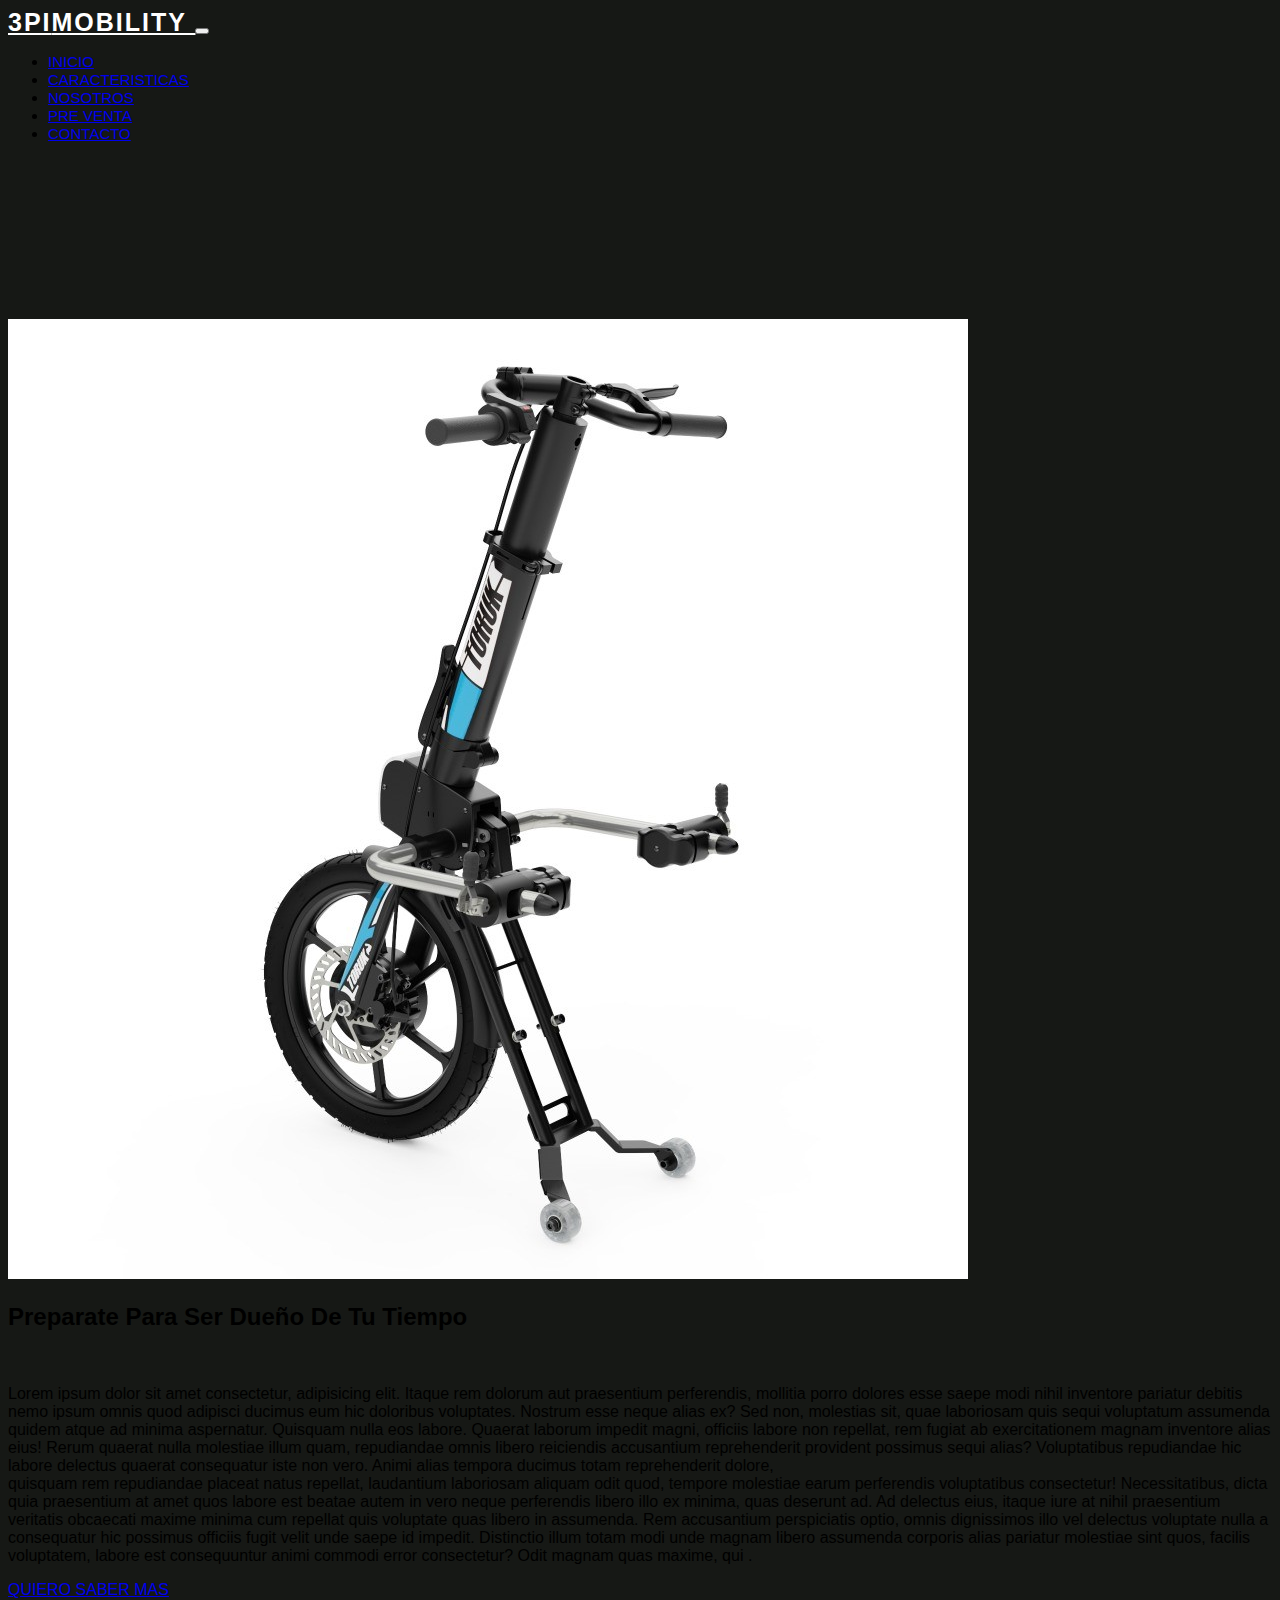
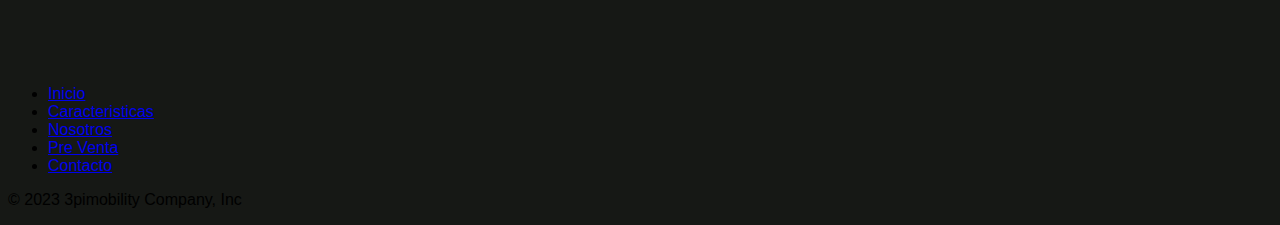
<file: 3pi/caracteristicas.html>
<!DOCTYPE html>
<html lang="es">
<head>
    <meta charset="UTF-8">
    <meta http-equiv="X-UA-Compatible" content="IE=edge">
    <meta name="viewport" content="width=device-width, initial-scale=1.0">
    <title>3pimobility</title>
    <!-- bootstrap -->
  <link href="https://cdn.jsdelivr.net/npm/bootstrap@5.3.0-alpha1/dist/css/bootstrap.min.css" rel="stylesheet"
  integrity="sha384-GLhlTQ8iRABdZLl6O3oVMWSktQOp6b7In1Zl3/Jr59b6EGGoI1aFkw7cmDA6j6gD" crossorigin="anonymous">
<!-- fin de bootstrap -->
<!-- mi css -->
<link rel="stylesheet" href="../css/estilo.css">
<!-- fin de mi css -->
</head>
<body>
      <!-- LOGO -->
  <nav class="navbar navbar-expand-lg navbar-dark bg-dark fixed-top">
    <div class="container ">
      <a href="../index.html" class="navbar-brand"> <span class="text-primary">3PI</span>MOBILITY </a>
      <button class="navbar-toggler" type="button" data-bs-toggle="collapse" data-bs-target="#navbarS"
        aria-controls="navbarS" aria-expanded="false" aria-label="Toggle-navigation">
        <!-- FIN DE LOGO -->

        <!-- NAVBAR -->
        <span class="navbar-toggler-icon"></span>
      </button>
      <div class="collapse navbar-collapse" id="navbarS">
        <ul class="navbar-nav ms-auto mb-2 mb-lg-0">
          <li class="nav-item">
            <a href="../index.html" class="nav-link"> INICIO</a>
          </li>
          <li class="nav-item">
            <a href="caracteristicas.html" class="nav-link"> CARACTERISTICAS</a>
          </li>
          <li class="nav-item">
            <a href="nosotros.html" class="nav-link"> NOSOTROS</a>
          </li>
          <li class="nav-item">
            <a href="preventa.html" class="nav-link"> PRE VENTA</a>
          </li>
          <li class="nav-item">
            <a href="contacto.html" class="nav-link"> CONTACTO</a>
          </li>
        </ul>
      </div>
    </div>
  </nav>
  <!-- CARACTERISTICAS -->
    <section class="about section-padding"> 
        <div class="container">
            <div class="row">
                <div class="col-lg-4 col-md-12 col-12">
                    <div class="about-img">
                        <img src="../img/torukEcopia.jpeg" class="img-fluid"  alt="">
                    </div>
                </div>
                <div class="col-lg-8 col-md-12 col-12 ps-lg-5 mt-md-5">
                    <div class="about-text text-white text-center">
                        <h2>Preparate Para Ser Dueño De Tu Tiempo</h2>
                        <br>
                        <p>Lorem ipsum dolor sit amet consectetur, adipisicing elit. Itaque rem dolorum aut praesentium perferendis, mollitia porro dolores esse saepe modi nihil inventore pariatur debitis nemo ipsum omnis quod adipisci ducimus eum hic doloribus voluptates. Nostrum esse neque alias ex? Sed non, molestias sit, quae laboriosam quis sequi voluptatum assumenda quidem atque ad minima aspernatur. Quisquam nulla eos labore. Quaerat laborum impedit magni, officiis labore non repellat, rem fugiat ab exercitationem magnam inventore alias eius! Rerum quaerat nulla molestiae illum quam, repudiandae omnis libero reiciendis accusantium reprehenderit provident possimus sequi alias? Voluptatibus repudiandae hic labore delectus quaerat consequatur iste non vero. Animi alias tempora ducimus totam reprehenderit dolore, <br> quisquam rem repudiandae placeat natus repellat, laudantium laboriosam aliquam odit quod, tempore molestiae earum perferendis voluptatibus consectetur! Necessitatibus, dicta quia praesentium at amet quos labore est beatae autem in vero neque perferendis libero illo ex minima, quas deserunt ad. Ad delectus eius, itaque iure at nihil praesentium veritatis obcaecati maxime minima cum repellat quis voluptate quas libero in assumenda. Rem accusantium perspiciatis optio, omnis dignissimos illo vel delectus voluptate nulla a consequatur hic possimus officiis fugit velit unde saepe id impedit. Distinctio illum totam modi unde magnam libero assumenda corporis alias pariatur molestiae sint quos, facilis voluptatem, labore est consequuntur animi commodi error consectetur? Odit magnam quas maxime, qui .</p>
                        <a href="nosotros.html" class="btn btn-primary m-2">QUIERO SABER MAS</a>
                    </div>

                </div>
            </div>
        </div>
    </section>
    <!-- FIN DE CARACTERISTICAS -->
    <!-- FOOTER -->
  
    <div class="container">
      <footer class="py-3 my-4 text-white footercolor">
        <ul class="nav justify-content-center border-bottom pb-3 mb-3">
          <li class="nav-item"><a href="../index.html" class="nav-link px-2 text-muted">Inicio</a></li>
          <li class="nav-item"><a href="caracteristicas.html" class="nav-link px-2 text-muted">Caracteristicas</a></li>
          <li class="nav-item"><a href="nosotros.html" class="nav-link px-2 text-muted">Nosotros</a></li>
          <li class="nav-item"><a href="preventa.html" class="nav-link px-2 text-muted">Pre Venta</a></li>
          <li class="nav-item"><a href="contacto.html" class="nav-link px-2 text-muted">Contacto</a></li>
        </ul>
        <p class="text-center text-muted text-white">&copy; 2023 3pimobility Company, Inc</p>
      </footer>
    </div>
      
    <!-- FIN DE FOOTER -->

  
  <script src="https://cdn.jsdelivr.net/npm/bootstrap@5.3.0-alpha1/dist/js/bootstrap.bundle.min.js"
    integrity="sha384-w76AqPfDkMBDXo30jS1Sgez6pr3x5MlQ1ZAGC+nuZB+EYdgRZgiwxhTBTkF7CXvN"
    crossorigin="anonymous"></script>
</body>
</html>
</file>
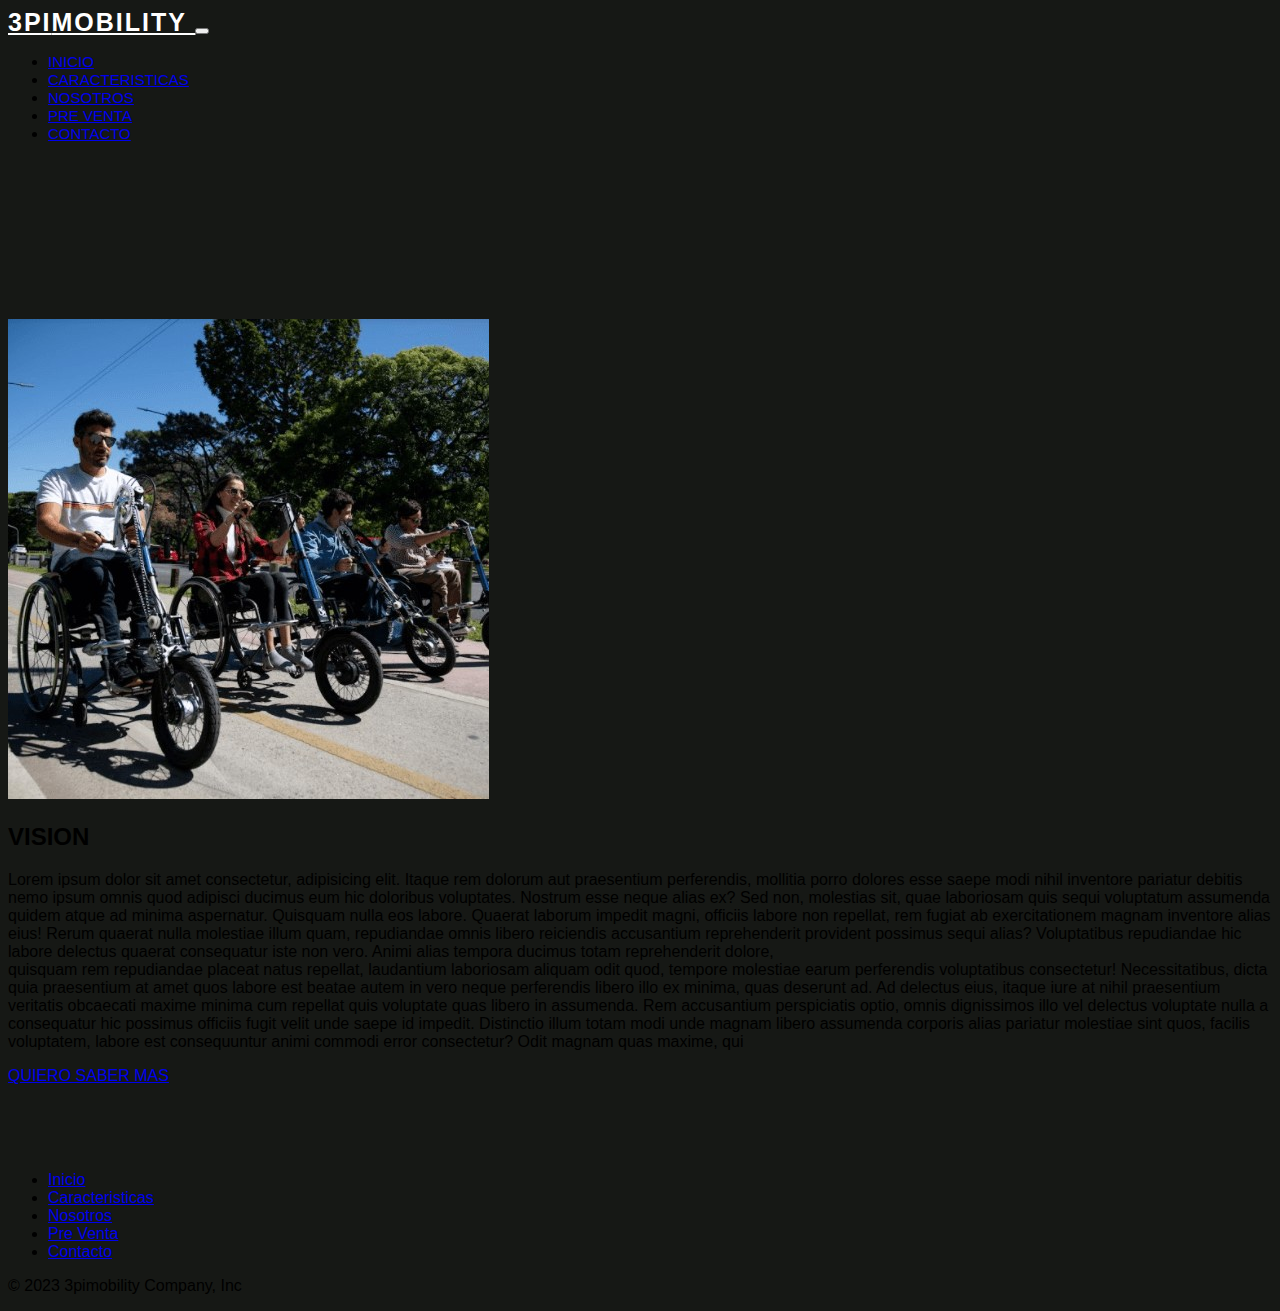
<file: 3pi/nosotros.html>
<!DOCTYPE html>
<html lang="es">

<head>
    <meta charset="UTF-8">
    <meta http-equiv="X-UA-Compatible" content="IE=edge">
    <meta name="viewport" content="width=device-width, initial-scale=1.0">
    <title>3pimobility</title>
    <!-- bootstrap -->
    <link href="https://cdn.jsdelivr.net/npm/bootstrap@5.3.0-alpha1/dist/css/bootstrap.min.css" rel="stylesheet"
        integrity="sha384-GLhlTQ8iRABdZLl6O3oVMWSktQOp6b7In1Zl3/Jr59b6EGGoI1aFkw7cmDA6j6gD" crossorigin="anonymous">
    <!-- fin de bootstrap -->
    <!-- mi css -->
    <link rel="stylesheet" href="../css/estilo.css">
    <!-- fin de mi css -->
</head>

<body>
    <!-- LOGO -->
    <nav class="navbar navbar-expand-lg navbar-dark bg-dark fixed-top">
        <div class="container">
            <a href="../index.html" class="navbar-brand"> <span class="text-primary">3PI</span>MOBILITY </a>
            <button class="navbar-toggler" type="button" data-bs-toggle="collapse" data-bs-target="#navbarS"
                aria-controls="navbarS" aria-expanded="false" aria-label="Toggle-navigation">
                <!-- FIN DE LOGO -->

                <!-- NAVBAR -->
                <span class="navbar-toggler-icon"></span>
            </button>
            <div class="collapse navbar-collapse" id="navbarS">
                <ul class="navbar-nav ms-auto mb-2 mb-lg-0">
                    <li class="nav-item">
                        <a href="../index.html" class="nav-link"> INICIO</a>
                    </li>
                    <li class="nav-item">
                        <a href="caracteristicas.html" class="nav-link"> CARACTERISTICAS</a>
                    </li>
                    <li class="nav-item">
                        <a href="nosotros.html" class="nav-link"> NOSOTROS</a>
                    </li>
                    <li class="nav-item">
                        <a href="preventa.html" class="nav-link"> PRE VENTA</a>
                    </li>
                    <li class="nav-item">
                        <a href="contacto.html" class="nav-link"> CONTACTO</a>
                    </li>
                </ul>
            </div>
        </div>
    </nav>

    <!-- NOSOTROS -->
    <section class="about section-padding">
        <div class="container">
            <div class="row">
                <div class="col-lg-4 col-md-12 col-12">
                    <div class="about-img">
                        <img src="../img/img2copia.jpg" class="img-fluid" alt="">
                    </div>
                </div>
                <div class="col-lg-8 col-md-12 col-12 ps-lg-5 mt-md-5">
                    <div class="about-text text-white text-center">
                        <h2>VISION</h2>
                        <p>Lorem ipsum dolor sit amet consectetur, adipisicing elit. Itaque rem dolorum aut praesentium perferendis, mollitia porro dolores esse saepe modi nihil inventore pariatur debitis nemo ipsum omnis quod adipisci ducimus eum hic doloribus voluptates. Nostrum esse neque alias ex? Sed non, molestias sit, quae laboriosam quis sequi voluptatum assumenda quidem atque ad minima aspernatur. Quisquam nulla eos labore. Quaerat laborum impedit magni, officiis labore non repellat, rem fugiat ab exercitationem magnam inventore alias eius! Rerum quaerat nulla molestiae illum quam, repudiandae omnis libero reiciendis accusantium reprehenderit provident possimus sequi alias? Voluptatibus repudiandae hic labore delectus quaerat consequatur iste non vero. Animi alias tempora ducimus totam reprehenderit dolore, <br> quisquam rem repudiandae placeat natus repellat, laudantium laboriosam aliquam odit quod, tempore molestiae earum perferendis voluptatibus consectetur! Necessitatibus, dicta quia praesentium at amet quos labore est beatae autem in vero neque perferendis libero illo ex minima, quas deserunt ad. Ad delectus eius, itaque iure at nihil praesentium veritatis obcaecati maxime minima cum repellat quis voluptate quas libero in assumenda. Rem accusantium perspiciatis optio, omnis dignissimos illo vel delectus voluptate nulla a consequatur hic possimus officiis fugit velit unde saepe id impedit. Distinctio illum totam modi unde magnam libero assumenda corporis alias pariatur molestiae sint quos, facilis voluptatem, labore est consequuntur animi commodi error consectetur? Odit magnam quas maxime, qui</p>
                        <a href="preventa.html" class="btn btn-primary m-3">QUIERO SABER MAS</a>
                    </div>

                </div>
            </div>
        </div>
    </section>

    <!-- FIN DE NOSOTROS -->

    <!-- FOOTER -->
    <div class="container">
        <footer class="py-3 my-4 text-white footercolor">
          <ul class="nav justify-content-center border-bottom pb-3 mb-3">
            <li class="nav-item"><a href="../index.html" class="nav-link px-2 text-muted">Inicio</a></li>
            <li class="nav-item"><a href="caracteristicas.html" class="nav-link px-2 text-muted">Caracteristicas</a></li>
            <li class="nav-item"><a href="nosotros.html" class="nav-link px-2 text-muted">Nosotros</a></li>
            <li class="nav-item"><a href="preventa.html" class="nav-link px-2 text-muted">Pre Venta</a></li>
            <li class="nav-item"><a href="contacto.html" class="nav-link px-2 text-muted">Contacto</a></li>
          </ul>
          <p class="text-center text-muted text-white">&copy; 2023 3pimobility Company, Inc</p>
        </footer>
      </div>

    <!-- FIN DE FOOTER -->



    <script src="https://cdn.jsdelivr.net/npm/bootstrap@5.3.0-alpha1/dist/js/bootstrap.bundle.min.js"
        integrity="sha384-w76AqPfDkMBDXo30jS1Sgez6pr3x5MlQ1ZAGC+nuZB+EYdgRZgiwxhTBTkF7CXvN"
        crossorigin="anonymous"></script>
</body>

</html>
</file>
<file: css/estilo.css>
*{
    font-family: Arial, Helvetica, sans-serif;
}

body{
    background: #161815;
}

.section-padding{
    padding: 70px 0;
}

.carousel-caption{
    bottom: 200px;
    z-index: 2;
}

.carousel-caption h5{
    font-size: 45px;
    text-transform: uppercase;
    letter-spacing: 2px;
    margin-top: 25px;
}

.carousel-caption p{
    width: 60%;
    margin:auto;
    line-height: 1.9;
}

.carousel-inner::before{
    content: "";
    position: absolute;
    width: 100%;
    height: 100%;
    top: 0;
    left: 0;
    background: rgba(10, 17, 29, 0.327);
    z-index: 1;
}

.navbar-nav a {
    font-size: 15px;
    text-transform: uppercase;
    font-weight: 500;
}

.navbar-dark .navbar-brand {
    color: white;
    font-size: 25px;
    font-weight: bold;
    letter-spacing: 2px;
}

.navbar-light .navbar-brand:focus, .navbar-light .navbar-brand:hover{
    color: #000;
}

.w-100{
    height: 100vh;
}

.navbar-toggler{
    padding: 1px 5px;
    font-size: 18px;
    line-height: 0.3;
}

.services .card-body i{
    font-size: 50px;
}

.team .card-body i{
    font-size: 20px;
}

.about-img{
    margin-top: 10vh;
    width: 100%;
    height: 100%;
}


@media(max-width:767px) {
    .navbar-nav{
        text-align: center;
    }
    .w-100{
        height: 70vh;
    }
    .carousel-caption{
        bottom: 125px;
    }
    .carousel-caption h5{
        font-size: 17px;
    }
    .carousel-caption a{
        padding: 10px 15px;
        font-size: 15px;
    }

    .carousel-caption p{
        width: 100%;
        line-height: 1.5;
        font-size: 12px;
    }
    .about-text{
        padding-top: 50px;
    }

    .card{
        margin-top: 30px;
    }
    .section-padding{
        padding: 50px 0;
    }

}
</file>
